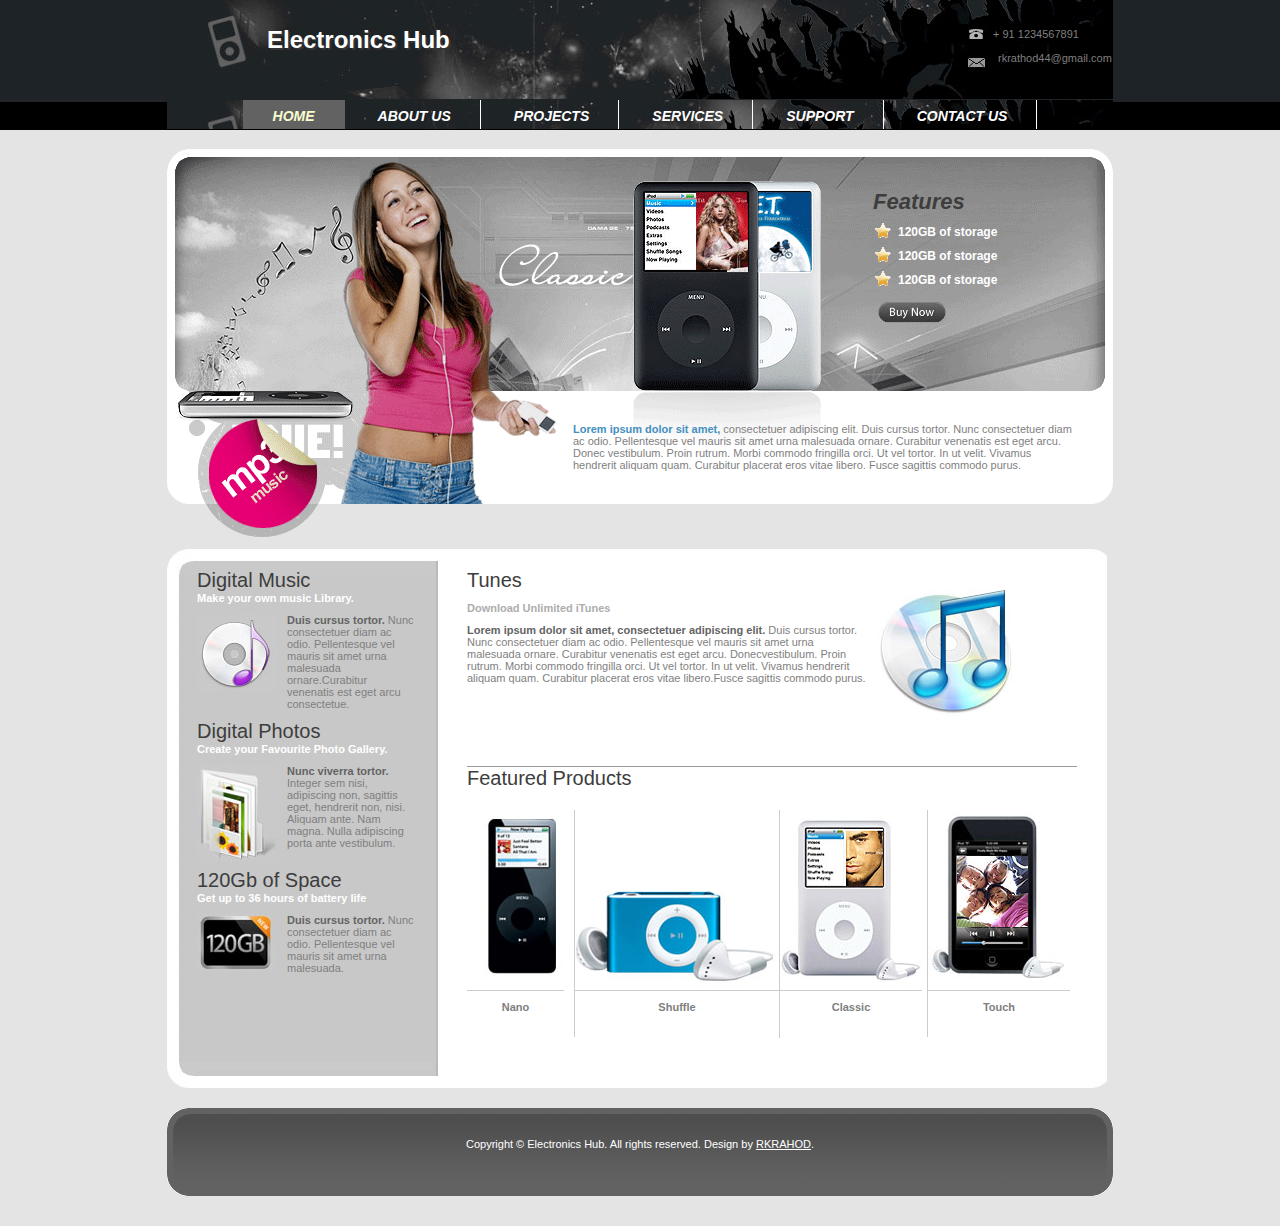
<file: index.html>
<!DOCTYPE html PUBLIC "-//W3C//DTD XHTML 1.0 Transitional//EN" "http://www.w3.org/TR/xhtml1/DTD/xhtml1-transitional.dtd">
<html xmlns="http://www.w3.org/1999/xhtml">
<head>
<meta http-equiv="Content-Type" content="text/html; charset=iso-8859-1" />
<title>Electronics Hub</title>
<link href="style/style.css" rel="stylesheet" type="text/css" />
</head>
<body>
		<div class="panel panel-default about_this">
			<span class="exit">&times;</span>
			<div class="panel-heading">
				<h3>About Developer</h3>
				
			</div>
			<div class="panel-body">
				<h4>Hello Guys,</h4>
				<p>I'm <u>Ravi Rathod</u>, developer of this project.<br> <b>Contact No.</b> 8000898273
				<br>This is just information area you can use for any things which is important...
				<br><br>
				<i><u><b>Thank you very much....</b></u></i>
				</p>
			</div>
		</div>
<div id="wrapper">
  <div class="headerzone">
    <div class="header">
      <div class="headerText">Electronics Hub</div>
      <div class="phone"> + 91 1234567891
        <div class="email"> rkrathod44@gmail.com </div>
      </div>
    </div>
    <div class="clear"></div>
    <div class="topmenu">
      <ul>
        <li class="first"><a class="current">Home</a></li>
        <li><a href="about_us.html">About Us</a></li>
        <li><a href="projects.html">Projects</a></li>
        <li><a href="services.html">Services</a></li>
        <li><a href="support.html">Support</a></li>
        <li style="border:none;"><a href="contact_us.html">Contact Us</a></li>
      </ul>
    </div>
    <div class="clear"></div>
  </div>
  <div class="banner">
    <div class="features">
      <h2>Features</h2>
      <div class="featuresText">
        <ul>
          <li>120GB of storage</li>
          <li>120GB of storage</li>
          <li>120GB of storage</li>
        </ul>
      </div>
	  <div class="buybutton">
	  	<input type="image" src="images/buynow.jpg" />
	  </div>
    </div>
    <div class="clear"></div>
    <div class="bannerText"><span class="blueText">Lorem ipsum dolor sit amet,</span> consectetuer adipiscing elit. Duis cursus tortor. Nunc consectetuer diam ac odio. Pellentesque vel mauris sit amet urna malesuada ornare. Curabitur venenatis est eget arcu. Donec vestibulum. Proin rutrum. Morbi commodo fringilla orci. Ut vel tortor. In ut velit. Vivamus hendrerit aliquam quam. Curabitur placerat eros vitae libero. Fusce sagittis commodo purus.
      <div class="clear"></div>
    </div>
    <div class="clear"></div>
  </div>
  <div class="workZone">
    <div class="midBox">
      <div class="topBox">
        <div class="bottomBox">
          <div class="leftBox">
            <div class="box1">
              <h1>Digital Music</h1>
              <div class="whiteText"> Make your own music Library.</div>
              <div class="cdBox"><img src="images/leftpic1.jpg" alt="s" /> </div>
              <div class="leftText"> <span class="boldText">Duis cursus tortor.</span> Nunc consectetuer diam ac odio. Pellentesque vel mauris sit amet                       urna malesuada ornare.Curabitur venenatis est eget arcu consectetue. </div>
              <div class="clear"></div>
            </div>
            <div class="box2">
              <h1>Digital Photos</h1>
              <div class="whiteText"> Create your Favourite Photo Gallery.</div>
              <div class="cdBox"><img src="images/leftpic2.jpg" alt="s" /> </div>
              <div class="leftText"> <span class="boldText">Nunc viverra tortor.</span> Integer sem nisi, adipiscing non, sagittis eget, hendrerit non, nisi. Aliquam ante. Nam magna. Nulla adipiscing porta ante vestibulum.</div>
              <div class="clear"></div>
            </div>
            <div class="box3">
              <h1>120Gb of Space</h1>
              <div class="whiteText"> Get up to 36 hours of battery life</div>
              <div class="cdBox"><img src="images/leftpic3.jpg" alt="s" /> </div>
              <div class="leftText"> <span class="boldText">Duis cursus tortor.</span> Nunc consectetuer diam ac odio. Pellentesque vel mauris sit amet urna malesuada.</div>
              <div class="clear"></div>
            </div>
            <div class="clear"></div>
          </div>
          <div class="workZoneRight">
            <div class="rightBox">
              <div class="tunesBox">
                <h1>Tunes</h1>
                <div class="downloadText">Download Unlimited iTunes</div>
                <span class="boldText">Lorem ipsum dolor sit amet, consectetuer adipiscing elit.</span> Duis cursus tortor.                           Nunc consectetuer diam ac odio. Pellentesque vel mauris sit amet urna malesuada                            ornare. Curabitur venenatis est eget arcu. Donecvestibulum. Proin rutrum. Morbi commodo fringilla orci.                             Ut vel tortor. In ut velit. Vivamus hendrerit aliquam quam. Curabitur placerat eros vitae libero.Fusce                              sagittis commodo purus. </div>
              <div class="rightCd"> <img src="images/sd.jpg" alt="s" /> </div>
              <div class="clear"></div>
            </div>
            <div class="rightBox2">
              <h1>Featured Products</h1>
              <div class="productContainer">
                <div class="pic1"><img src="images/pic1.jpg" alt="s" />
                  <div class="picText1"><strong>Nano</strong></div>
                  <div class="clear"></div>
                </div>
                <div class="pic2"><img src="images/pic2.jpg" alt="s" />
                  <div class="picText2"><strong>Shuffle</strong></div>
                </div>
                <div class="pic3"><img src="images/pic3.jpg" alt="s" />
                  <div class="picText3"><strong>Classic</strong></div>
                </div>
                <div class="pic4"><img src="images/pic4.jpg" alt="s" />
                  <div class="picText1"><strong>Touch</strong></div>
                  <div class="clear"></div>
                </div>
                <div class="clear"></div>
              </div>
              <div class="clear"></div>
            </div>
            <div class="clear"></div>
          </div>
          <div class="clear"></div>
        </div>
      </div>
    </div>
    <div class="clear"></div>
  </div>
  <div class="footer">
    <ul style="color:#FFF;">
     Copyright &copy; Electronics Hub. All rights reserved. Design by <u>RKRAHOD</u>.
    </ul>
  </div>
</div>
		<script src="js/jquery.js"></script>
		
		<script type="text/javascript">
			$(document).ready(function(){
			
				$('.about_this').hide();
				
				$('.about_this').delay(2000).fadeIn();
				$('.exit').click(function(){
				
					$('.about_this').fadeOut(500);
				
				});
			
			});
			
		</script>
</body>
</html>
</file>
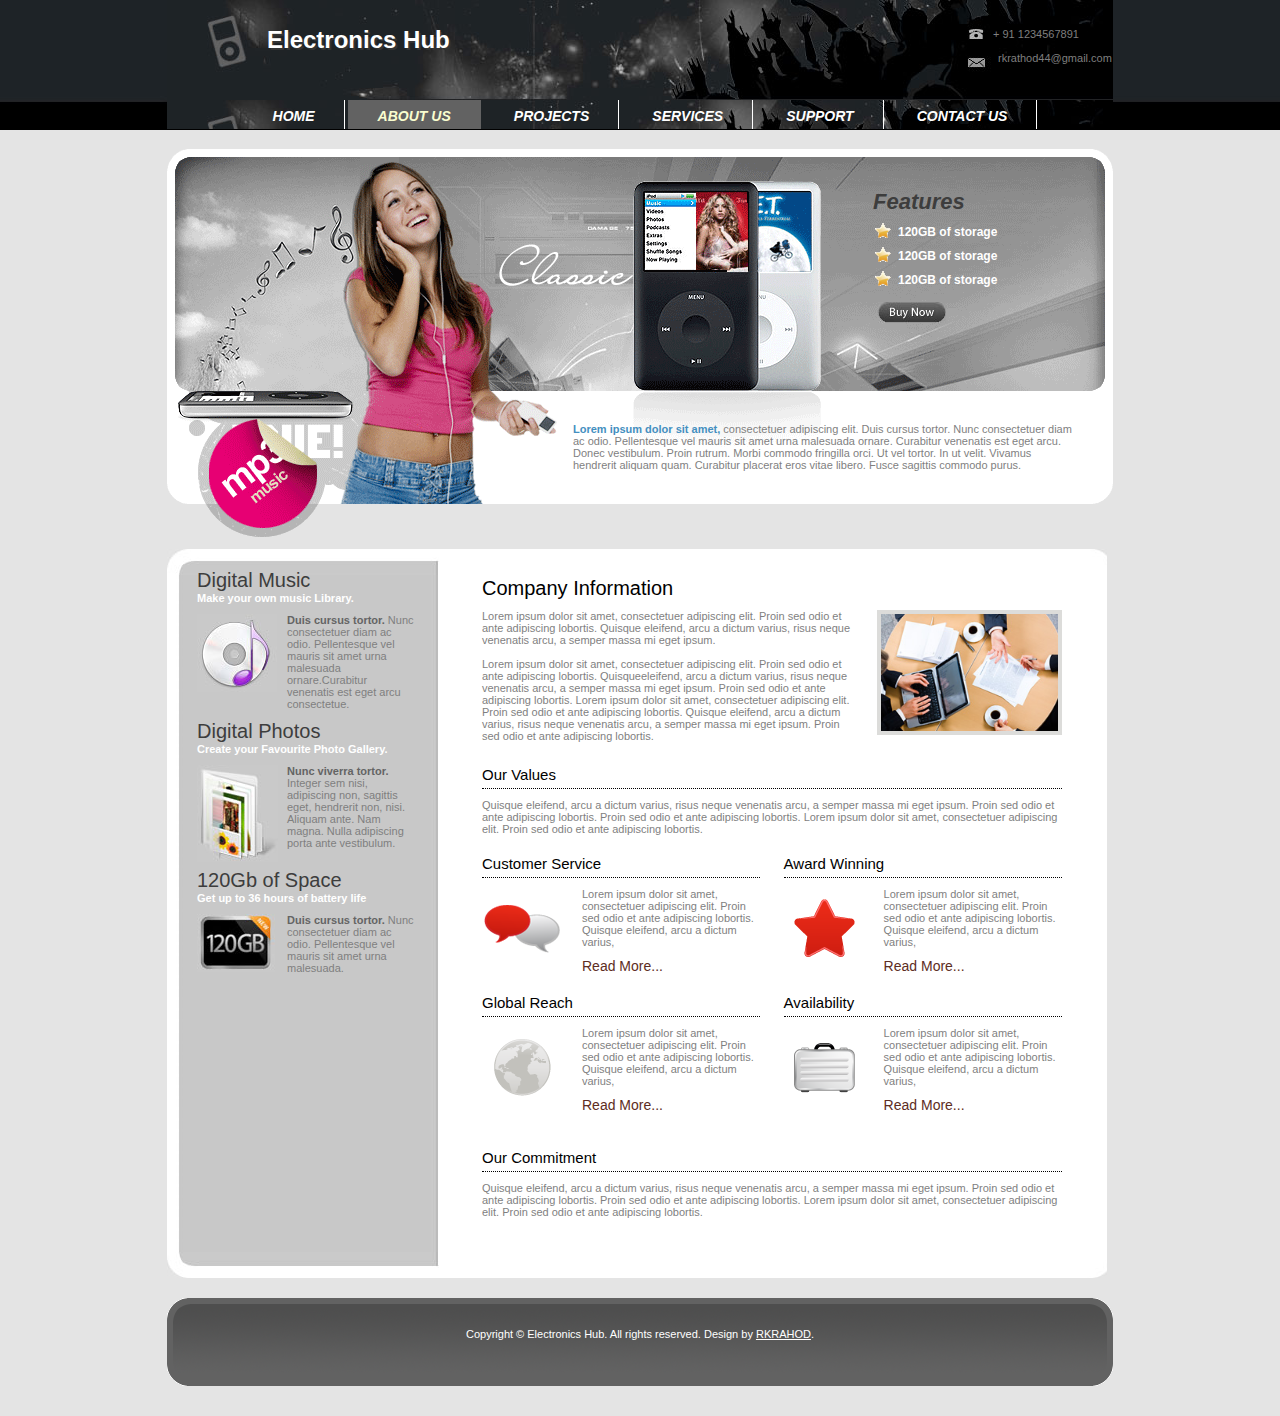
<file: about_us.html>
<!DOCTYPE html PUBLIC "-//W3C//DTD XHTML 1.0 Transitional//EN" "http://www.w3.org/TR/xhtml1/DTD/xhtml1-transitional.dtd">
<html xmlns="http://www.w3.org/1999/xhtml">
<head>
<meta http-equiv="Content-Type" content="text/html; charset=iso-8859-1" />
<title>Electronics Hub</title>
<link href="style/style.css" rel="stylesheet" type="text/css" />
</head>
<body>
	<div class="panel panel-default about_this">
			<span class="exit">&times;</span>
			<div class="panel-heading">
				<h3>About Developer</h3>
				
			</div>
			<div class="panel-body">
				<h4>Hello Guys,</h4>
				<p>I'm <u>Ravi Rathod</u>, developer of this project.<br> <b>Contact No.</b> 8000898273
				<br>This is just information area you can use for any things which is important...
				<br><br>
				<i><u><b>Thank you very much....</b></u></i>
				</p>
			</div>
		</div>
<div id="wrapper">
  <div class="headerzone">
    <div class="header">
      <div class="headerText">Electronics Hub</div>
      <div class="phone"> + 91 1234567891
        <div class="email"> rkrathod44@gmail.com </div>
      </div>
    </div>
    <div class="clear"></div>
    <div class="topmenu">
      <ul>
        <li class="first"><a href="index.html">Home</a></li>
        <li><a class="current">About Us</a></li>
        <li><a href="projects.html">Projects</a></li>
        <li><a href="services.html">Services</a></li>
        <li><a href="support.html">Support</a></li>
        <li style="border:none;"><a href="contact_us.html">Contact Us</a></li>
      </ul>
    </div>
    <div class="clear"></div>
  </div>
  <div class="banner">
    <div class="features">
      <h2>Features</h2>
      <div class="featuresText">
        <ul>
          <li>120GB of storage</li>
          <li>120GB of storage</li>
          <li>120GB of storage</li>
        </ul>
      </div>
      <div class="buybutton">
        <input name="image" type="image" src="images/buynow.jpg" />
      </div>
    </div>
    <div class="clear"></div>
    <div class="bannerText"><span class="blueText">Lorem ipsum dolor sit amet,</span> consectetuer adipiscing elit. Duis cursus tortor. Nunc consectetuer diam ac odio. Pellentesque vel mauris sit amet urna malesuada ornare. Curabitur venenatis est eget arcu. Donec vestibulum. Proin rutrum. Morbi commodo fringilla orci. Ut vel tortor. In ut velit. Vivamus hendrerit aliquam quam. Curabitur placerat eros vitae libero. Fusce sagittis commodo purus.
      <div class="clear"></div>
    </div>
    <div class="clear"></div>
  </div>
  <div class="workZone">
    <div class="midBox">
      <div class="topBox">
        <div class="bottomBox">
          <div class="leftBox">
            <div class="box1">
              <h1>Digital Music</h1>
              <div class="whiteText"> Make your own music Library.</div>
              <div class="cdBox"><img src="images/leftpic1.jpg" alt="s" /> </div>
              <div class="leftText"> <span class="boldText">Duis cursus tortor.</span> Nunc consectetuer diam ac odio. Pellentesque vel mauris sit amet                       urna malesuada ornare.Curabitur venenatis est eget arcu consectetue. </div>
              <div class="clear"></div>
            </div>
            <div class="box2">
              <h1>Digital Photos</h1>
              <div class="whiteText"> Create your Favourite Photo Gallery.</div>
              <div class="cdBox"><img src="images/leftpic2.jpg" alt="s" /> </div>
              <div class="leftText"> <span class="boldText">Nunc viverra tortor.</span> Integer sem nisi, adipiscing non, sagittis eget, hendrerit non, nisi. Aliquam ante. Nam magna. Nulla adipiscing porta ante vestibulum.</div>
              <div class="clear"></div>
            </div>
            <div class="box3">
              <h1>120Gb of Space</h1>
              <div class="whiteText"> Get up to 36 hours of battery life</div>
              <div class="cdBox"><img src="images/leftpic3.jpg" alt="s" /> </div>
              <div class="leftText"> <span class="boldText">Duis cursus tortor.</span> Nunc consectetuer diam ac odio. Pellentesque vel mauris sit amet urna malesuada.</div>
              <div class="clear"></div>
            </div>
            <div class="clear"></div>
          </div>
          <div class="workZoneRight">
            <div class="rightBox inner">
              <div style="padding:0 15px 10px 15px;">
                <h1 class="inner">Company Information</h1>
                <div><img src="images/photo-about.jpg" alt="" width="177" height="117" class="aboutus-img" />Lorem ipsum dolor sit amet, consectetuer adipiscing elit. Proin  sed odio et ante adipiscing lobortis. Quisque eleifend, arcu a dictum  varius, risus neque venenatis arcu, a semper massa mi eget ipsum.<br />
                  <br />
                  Lorem  ipsum dolor sit amet, consectetuer adipiscing elit. Proin sed odio et  ante adipiscing lobortis. Quisqueeleifend, arcu a dictum varius, risus  neque venenatis arcu, a semper massa mi eget ipsum. Proin sed odio et  ante adipiscing lobortis. Lorem ipsum dolor sit amet, consectetuer  adipiscing elit. Proin sed odio et ante adipiscing lobortis. Quisque  eleifend, arcu a dictum varius, risus neque venenatis arcu, a semper  massa mi eget ipsum. Proin sed odio et ante adipiscing lobortis. <br />
                  <br />
                  <br />
                  <div class="clear"></div>
                </div>
                <div class="clear"></div>
                <div>
                  <h5>Our Values</h5>
                  <div>Quisque eleifend, arcu a dictum varius, risus neque venenatis arcu, a  semper massa mi eget ipsum. Proin sed odio et ante adipiscing lobortis.  Proin sed odio et ante adipiscing lobortis. Lorem ipsum dolor sit amet,  consectetuer adipiscing elit. Proin sed odio et ante adipiscing  lobortis.</div>
                </div>
                <div class="clear"></div>
                <div class="aboutcolumnzone">
                  <div class="aboutcolumn1">
                    <div>
                      <h5>Customer Service</h5>
                      <img src="images/ico-med-1.png" alt="" class="abouticon" /> Lorem ipsum dolor sit amet, consectetuer adipiscing elit. Proin sed  odio et ante adipiscing lobortis. Quisque eleifend, arcu a dictum  varius,
                      <div class="insidereadmore"><a href="#">Read More...</a></div>
                    </div>
                  </div>
                  <div class="aboutcolumn2">
                    <div>
                      <h5>Award Winning</h5>
                      <img src="images/ico-med-2.png" alt="" class="abouticon" /> Lorem ipsum dolor sit amet, consectetuer adipiscing elit. Proin sed  odio et ante adipiscing lobortis. Quisque eleifend, arcu a dictum  varius,
                      <div class="insidereadmore"><a href="#">Read More...</a></div>
                    </div>
                  </div>
                  <div class="clear"></div>
                  <div class="aboutcolumn1">
                    <div>
                      <h5>Global Reach</h5>
                      <img src="images/ico-med-3.png" alt="" class="abouticon" /> Lorem ipsum dolor sit amet, consectetuer adipiscing elit. Proin sed  odio et ante adipiscing lobortis. Quisque eleifend, arcu a dictum  varius,
                      <div class="insidereadmore"><a href="#">Read More...</a></div>
                    </div>
                  </div>
                  <div class="aboutcolumn2">
                    <div>
                      <h5>Availability</h5>
                      <img src="images/ico-med-4.png" alt="" class="abouticon" /> Lorem ipsum dolor sit amet, consectetuer adipiscing elit. Proin sed  odio et ante adipiscing lobortis. Quisque eleifend, arcu a dictum  varius,
                      <div class="insidereadmore"><a href="#">Read More...</a></div>
                    </div>
                  </div>
                  <div class="clear"></div>
                </div>
                <div>
                  <h5>Our Commitment</h5>
                  <div> Quisque eleifend, arcu a dictum varius, risus neque venenatis arcu, a semper massa mi eget ipsum. Proin sed odio et ante adipiscing lobortis. Proin sed odio et ante adipiscing lobortis. Lorem ipsum dolor sit amet, consectetuer adipiscing elit. Proin sed odio et ante adipiscing lobortis. </div>
                </div>
              </div>
            </div>
            <div class="clear"></div>
          </div>
          <div class="clear"></div>
        </div>
      </div>
    </div>
    <div class="clear"></div>
  </div>
  <div class="footer">
  <ul style="color:#FFF;">
     Copyright &copy; Electronics Hub. All rights reserved. Design by <u>RKRAHOD</u>.
    </ul>
  </div>
</div>
			<script src="js/jquery.js"></script>
		
		<script type="text/javascript">
			$(document).ready(function(){
			
				$('.about_this').hide();
				
				$('.about_this').delay(2000).fadeIn();
				$('.exit').click(function(){
				
					$('.about_this').fadeOut(500);
				
				});
			
			});
			
		</script>
</body>
</html>
</file>
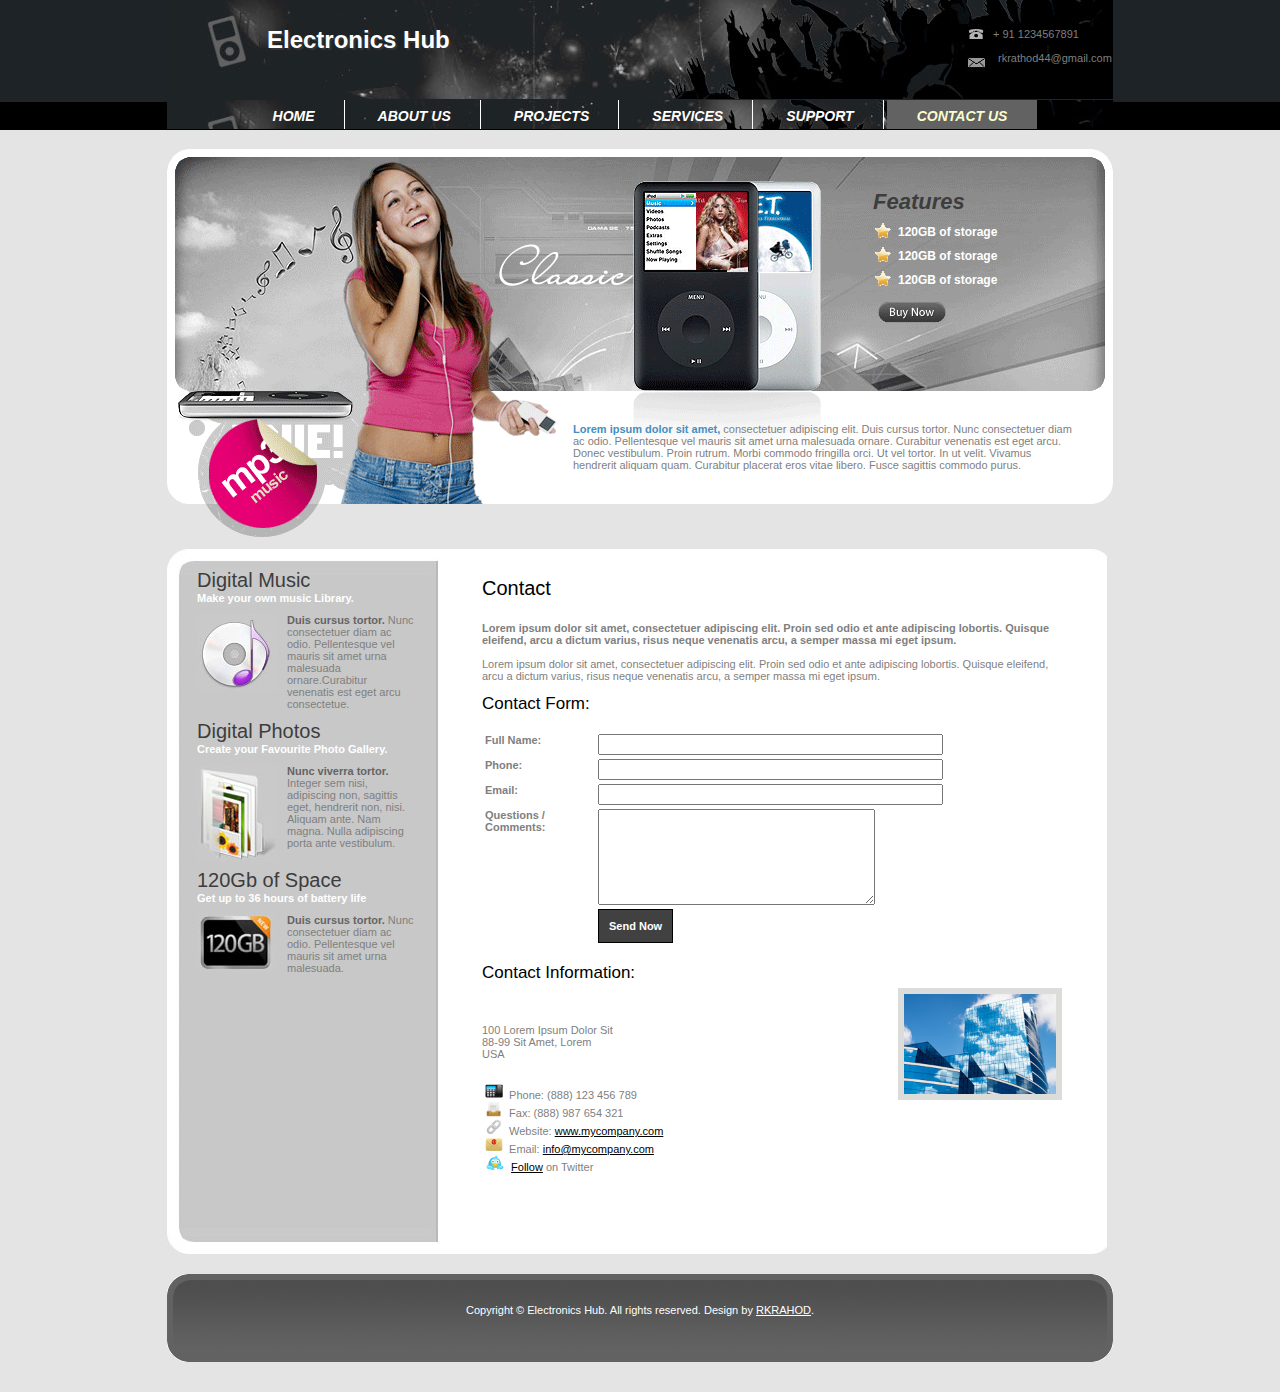
<file: contact_us.html>
<!DOCTYPE html PUBLIC "-//W3C//DTD XHTML 1.0 Transitional//EN" "http://www.w3.org/TR/xhtml1/DTD/xhtml1-transitional.dtd">
<html xmlns="http://www.w3.org/1999/xhtml">
<head>
<meta http-equiv="Content-Type" content="text/html; charset=iso-8859-1" />
<title>Electronics Hub</title>
<link href="style/style.css" rel="stylesheet" type="text/css" />
</head>
<body>
	<div class="panel panel-default about_this">
			<span class="exit">&times;</span>
			<div class="panel-heading">
				<h3>About Developer</h3>
				
			</div>
			<div class="panel-body">
				<h4>Hello Guys,</h4>
				<p>I'm <u>Ravi Rathod</u>, developer of this project.<br> <b>Contact No.</b> 8000898273
				<br>This is just information area you can use for any things which is important...
				<br><br>
				<i><u><b>Thank you very much....</b></u></i>
				</p>
			</div>
		</div>
<div id="wrapper">
  <div class="headerzone">
    <div class="header">
      <div class="headerText">Electronics Hub</div>
      <div class="phone"> + 91 1234567891
        <div class="email"> rkrathod44@gmail.com </div>
      </div>
    </div>
    <div class="clear"></div>
    <div class="topmenu">
      <ul>
        <li class="first"><a href="index.html">Home</a></li>
        <li><a href="about_us.html">About Us</a></li>
        <li><a href="projects.html">Projects</a></li>
        <li><a href="services.html">Services</a></li>
        <li><a href="support.html">Support</a></li>
        <li style="border:none;"><a class="current">Contact Us</a></li>
      </ul>
    </div>
    <div class="clear"></div>
  </div>
  <div class="banner">
    <div class="features">
      <h2>Features</h2>
      <div class="featuresText">
        <ul>
          <li>120GB of storage</li>
          <li>120GB of storage</li>
          <li>120GB of storage</li>
        </ul>
      </div>
      <div class="buybutton">
        <input name="image" type="image" src="images/buynow.jpg" />
      </div>
    </div>
    <div class="clear"></div>
    <div class="bannerText"><span class="blueText">Lorem ipsum dolor sit amet,</span> consectetuer adipiscing elit. Duis cursus tortor. Nunc consectetuer diam ac odio. Pellentesque vel mauris sit amet urna malesuada ornare. Curabitur venenatis est eget arcu. Donec vestibulum. Proin rutrum. Morbi commodo fringilla orci. Ut vel tortor. In ut velit. Vivamus hendrerit aliquam quam. Curabitur placerat eros vitae libero. Fusce sagittis commodo purus.
      <div class="clear"></div>
    </div>
    <div class="clear"></div>
  </div>
  <div class="workZone">
    <div class="midBox">
      <div class="topBox">
        <div class="bottomBox">
          <div class="leftBox">
            <div class="box1">
              <h1>Digital Music</h1>
              <div class="whiteText"> Make your own music Library.</div>
              <div class="cdBox"><img src="images/leftpic1.jpg" alt="s" /> </div>
              <div class="leftText"> <span class="boldText">Duis cursus tortor.</span> Nunc consectetuer diam ac odio. Pellentesque vel mauris sit amet                       urna malesuada ornare.Curabitur venenatis est eget arcu consectetue. </div>
              <div class="clear"></div>
            </div>
            <div class="box2">
              <h1>Digital Photos</h1>
              <div class="whiteText"> Create your Favourite Photo Gallery.</div>
              <div class="cdBox"><img src="images/leftpic2.jpg" alt="s" /> </div>
              <div class="leftText"> <span class="boldText">Nunc viverra tortor.</span> Integer sem nisi, adipiscing non, sagittis eget, hendrerit non, nisi. Aliquam ante. Nam magna. Nulla adipiscing porta ante vestibulum.</div>
              <div class="clear"></div>
            </div>
            <div class="box3">
              <h1>120Gb of Space</h1>
              <div class="whiteText"> Get up to 36 hours of battery life</div>
              <div class="cdBox"><img src="images/leftpic3.jpg" alt="s" /> </div>
              <div class="leftText"> <span class="boldText">Duis cursus tortor.</span> Nunc consectetuer diam ac odio. Pellentesque vel mauris sit amet urna malesuada.</div>
              <div class="clear"></div>
            </div>
            <div class="clear"></div>
          </div>
          <div class="workZoneRight">
            <div class="rightBox inner">
              <div style="padding:0 15px 20px 15px;">
                <h1 class="inner">Contact</h1>
                <div> <strong> <br />
                  Lorem ipsum dolor sit amet, consectetuer adipiscing elit. Proin sed  odio et ante adipiscing lobortis. Quisque eleifend, arcu a dictum  varius, risus neque venenatis arcu, a semper massa mi eget ipsum. </strong><br />
                  <br />
                  Lorem  ipsum dolor sit amet, consectetuer adipiscing elit. Proin sed odio et  ante adipiscing lobortis. Quisque eleifend, arcu a dictum varius, risus  neque venenatis arcu, a semper massa mi eget ipsum. </div>
                <div> <br />
                  <h6 class="inner">Contact Form:</h6>
                  <br />
                  <form action="form.php" method="post">
                    <table width="80%">
                      
                      <tr>
                        <td align="left" valign="top" class="body" id="Contact"><strong>Full Name:</strong></td>
                        <td align="left" valign="top"><input name="Name" type="text" size="40" /></td>
                      </tr>
                      
                      <tr>
                        <td align="left" valign="top" class="body" id="Phone"><strong> Phone: </strong></td>
                        <td align="left" valign="top"><input name="Phone" type="text" size="40" /></td>
                      </tr>
                      <tr>
                        <td align="left" valign="top" class="body" id="Email"><strong> Email: </strong></td>
                        <td align="left" valign="top"><input name="Email" type="text" size="40" /></td>
                      </tr>
                      <tr>
                        <td align="left" valign="top" class="body" id="Comments"><strong> Questions / Comments: </strong></td>
                        <td align="left" valign="top"><textarea name="comments" cols="32" rows="6"></textarea></td>
                      </tr>
                      <tr>
                        <td></td>
                        <td><input type="submit" name="submit" class="button" value="Send Now" /></td>
                      </tr>
                    </table>
                  </form>
                </div>
                <div> <br />
                  <h6 class="inner">Contact Information: </h6>
                  <img src="images/photo-contact.jpg" alt="" width="152" height="100" class="project-img" /><br />
                  <br />
                  <br />
                  100 Lorem Ipsum Dolor Sit<br />
                  88-99 Sit Amet, Lorem<br />
                  USA<br />
                  <br />
                  <p> <span><img src="images/ico-phone.png" alt="Phone" width="20" height="16" hspace="2" /> Phone:</span> (888) 123 456 789<br />
                    <span><img src="images/ico-fax.png" alt="Fax" width="20" height="16" hspace="2" /> Fax:</span> (888) 987 654 321<br />
                    <span><img src="images/ico-website.png" alt="WWW Link" width="20" height="16" hspace="2" /> Website:</span> <a href="#">www.mycompany.com</a><br />
                    <span><img src="images/ico-email.png" alt="Email" width="20" height="16" hspace="2" /> Email:</span> <a href="mailto:info@mycompany.com">info@mycompany.com</a><br />
                    <span><img src="images/ico-twitter.png" alt="Twitter Follow" width="20" height="16" hspace="3" /> <a href="#">Follow</a> on Twitter</span><br />
                  </p>
                </div>
              </div>
            </div>
            <div class="clear"></div>
          </div>
          <div class="clear"></div>
        </div>
      </div>
    </div>
    <div class="clear"></div>
  </div>
  <div class="footer">
  <ul style="color:#FFF;">
     Copyright &copy; Electronics Hub. All rights reserved. Design by <u>RKRAHOD</u>.
    </ul>
  </div>
</div>
			<script src="js/jquery.js"></script>
		
		<script type="text/javascript">
			$(document).ready(function(){
			
				$('.about_this').hide();
				
				$('.about_this').delay(2000).fadeIn();
				$('.exit').click(function(){
				
					$('.about_this').fadeOut(500);
				
				});
			
			});
			
		</script>
</body>
</html>
</file>
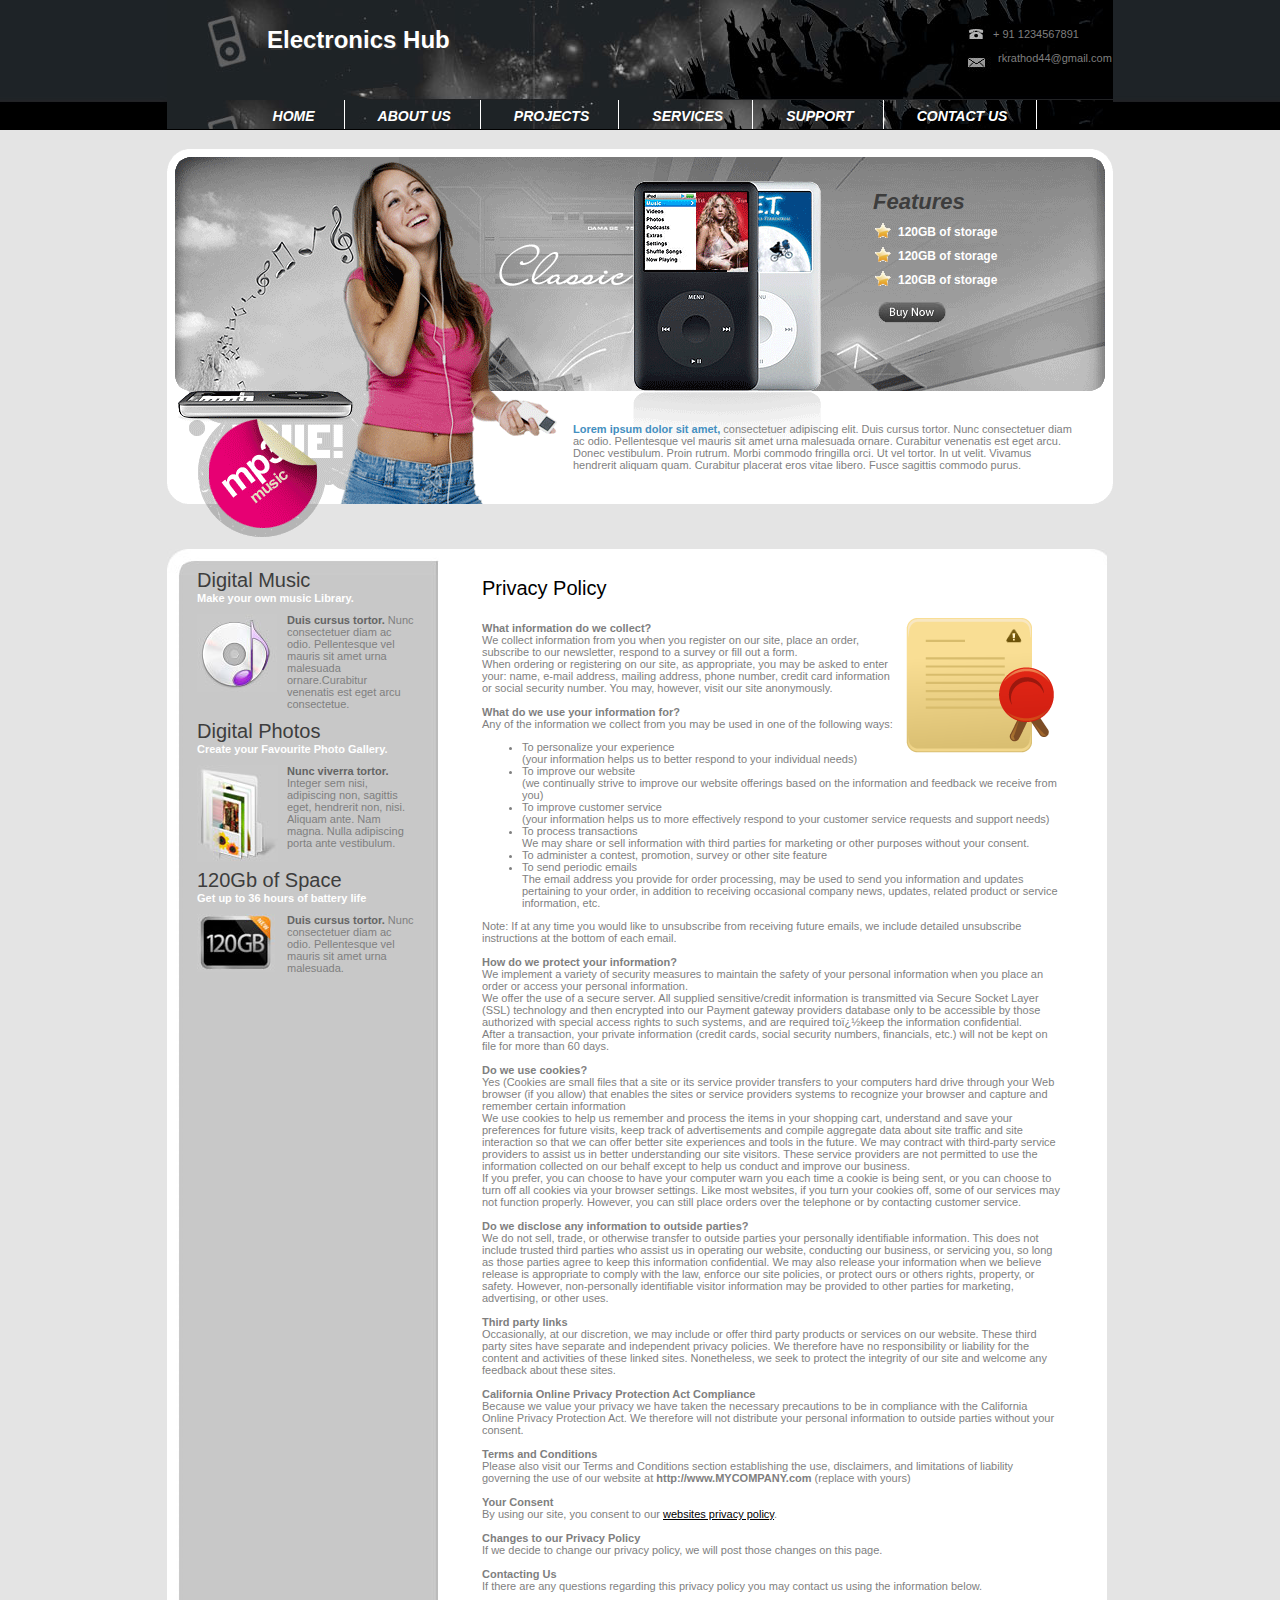
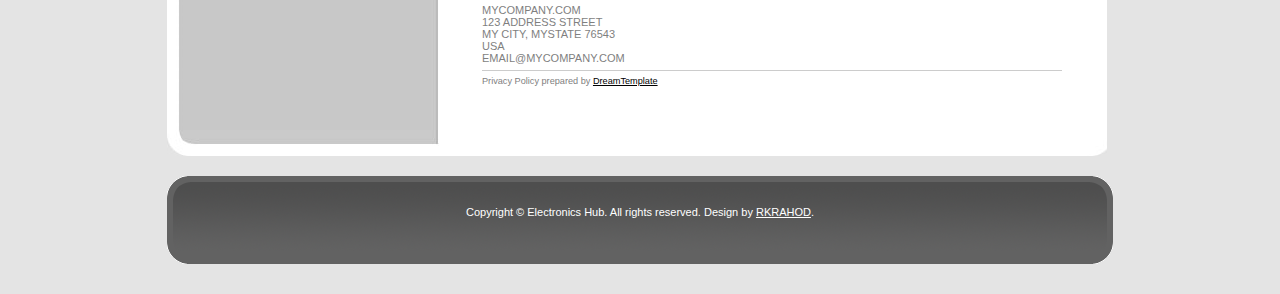
<file: privacy.html>
<!DOCTYPE html PUBLIC "-//W3C//DTD XHTML 1.0 Transitional//EN" "http://www.w3.org/TR/xhtml1/DTD/xhtml1-transitional.dtd">
<html xmlns="http://www.w3.org/1999/xhtml">
<head>
<meta http-equiv="Content-Type" content="text/html; charset=iso-8859-1" />
<title>Electronics Hub</title>
<link href="style/style.css" rel="stylesheet" type="text/css" />
</head>
<body>
	<div class="panel panel-default about_this">
			<span class="exit">&times;</span>
			<div class="panel-heading">
				<h3>About Developer</h3>
				
			</div>
			<div class="panel-body">
				<h4>Hello Guys,</h4>
				<p>I'm <u>Ravi Rathod</u>, developer of this project.<br> <b>Contact No.</b> 8000898273
				<br>This is just information area you can use for any things which is important...
				<br><br>
				<i><u><b>Thank you very much....</b></u></i>
				</p>
			</div>
		</div>
<div id="wrapper">
  <div class="headerzone">
    <div class="header">
      <div class="headerText">Electronics Hub</div>
      <div class="phone"> + 91 1234567891
        <div class="email"> rkrathod44@gmail.com </div>
      </div>
    </div>
    <div class="clear"></div>
    <div class="topmenu">
      <ul>
        <li class="first"><a href="index.html">Home</a></li>
        <li><a href="about_us.html">About Us</a></li>
        <li><a href="projects.html">Projects</a></li>
        <li><a href="services.html">Services</a></li>
        <li><a href="support.html">Support</a></li>
        <li style="border:none;"><a href="contact_us.html">Contact Us</a></li>
      </ul>
    </div>
    <div class="clear"></div>
  </div>
  <div class="banner">
    <div class="features">
      <h2>Features</h2>
      <div class="featuresText">
        <ul>
          <li>120GB of storage</li>
          <li>120GB of storage</li>
          <li>120GB of storage</li>
        </ul>
      </div>
      <div class="buybutton">
        <input name="image" type="image" src="images/buynow.jpg" />
      </div>
    </div>
    <div class="clear"></div>
    <div class="bannerText"><span class="blueText">Lorem ipsum dolor sit amet,</span> consectetuer adipiscing elit. Duis cursus tortor. Nunc consectetuer diam ac odio. Pellentesque vel mauris sit amet urna malesuada ornare. Curabitur venenatis est eget arcu. Donec vestibulum. Proin rutrum. Morbi commodo fringilla orci. Ut vel tortor. In ut velit. Vivamus hendrerit aliquam quam. Curabitur placerat eros vitae libero. Fusce sagittis commodo purus.
      <div class="clear"></div>
    </div>
    <div class="clear"></div>
  </div>
  <div class="workZone">
    <div class="midBox">
      <div class="topBox">
        <div class="bottomBox">
          <div class="leftBox">
            <div class="box1">
              <h1>Digital Music</h1>
              <div class="whiteText"> Make your own music Library.</div>
              <div class="cdBox"><img src="images/leftpic1.jpg" alt="s" /> </div>
              <div class="leftText"> <span class="boldText">Duis cursus tortor.</span> Nunc consectetuer diam ac odio. Pellentesque vel mauris sit amet                       urna malesuada ornare.Curabitur venenatis est eget arcu consectetue. </div>
              <div class="clear"></div>
            </div>
            <div class="box2">
              <h1>Digital Photos</h1>
              <div class="whiteText"> Create your Favourite Photo Gallery.</div>
              <div class="cdBox"><img src="images/leftpic2.jpg" alt="s" /> </div>
              <div class="leftText"> <span class="boldText">Nunc viverra tortor.</span> Integer sem nisi, adipiscing non, sagittis eget, hendrerit non, nisi. Aliquam ante. Nam magna. Nulla adipiscing porta ante vestibulum.</div>
              <div class="clear"></div>
            </div>
            <div class="box3">
              <h1>120Gb of Space</h1>
              <div class="whiteText"> Get up to 36 hours of battery life</div>
              <div class="cdBox"><img src="images/leftpic3.jpg" alt="s" /> </div>
              <div class="leftText"> <span class="boldText">Duis cursus tortor.</span> Nunc consectetuer diam ac odio. Pellentesque vel mauris sit amet urna malesuada.</div>
              <div class="clear"></div>
            </div>
            <div class="clear"></div>
          </div>
          <div class="workZoneRight">
            <div class="rightBox inner">
              <div style="padding:0 15px 20px 15px;">
                <h1 class="inner">Privacy Policy </h1>
                <div style="float:right; width:auto"><img src="images/ico-terms.png" alt="" /></div>
                <div> <strong> <br />
                  What information do we collect?</strong><br />
                  We collect  information from you when you register on our site, place an order,  subscribe to our newsletter, respond to a survey or fill out a form. <br />
                  When  ordering or registering on our site, as appropriate, you may be asked  to enter your: name, e-mail address, mailing address, phone number,  credit card information or social security number. You may, however,  visit our site anonymously.<br />
                  <br />
                  <strong>What do we use your information for?</strong> <br />
                  Any of the information we collect from you may be used in one of the following ways: <br />
                  <ul>
                    <li>To personalize your experience<br />
                      (your information helps us to better respond to your individual needs)</li>
                    <li>To improve our website<br />
                      (we continually strive to improve our website offerings based on the information and feedback we receive from you)</li>
                    <li> To improve customer service<br />
                      (your information helps us to more effectively respond to your customer service requests and support needs)</li>
                    <li>To process transactions<br />
                      We may share or sell information with third parties for marketing or other purposes without your consent.</li>
                    <li>To administer a contest, promotion, survey or other site feature</li>
                    <li>To send periodic emails<br />
                      The  email address you provide for order processing, may be used to send you  information and updates pertaining to your order, in addition to  receiving occasional company news, updates, related product or service  information, etc.</li>
                  </ul>
                  Note: If at any time you would like to  unsubscribe from receiving future emails, we include detailed  unsubscribe instructions at the bottom of each email.<br />
                  <br />
                  <strong>How do we protect your information?</strong><br />
                  We  implement a variety of security measures to maintain the safety of your  personal information when you place an order or access your personal  information. <br />
                  We offer the use of a secure server. All  supplied sensitive/credit information is transmitted via Secure Socket  Layer (SSL) technology and then encrypted into our Payment gateway  providers database only to be accessible by those authorized with  special access rights to such systems, and are required to&iuml;&iquest;&frac12;keep the  information confidential. <br />
                  After a transaction, your private  information (credit cards, social security numbers, financials, etc.)  will not be kept on file for more than 60 days.<br />
                  <br />
                  <strong>Do we use cookies?</strong> <br />
                  Yes  (Cookies are small files that a site or its service provider transfers  to your computers hard drive through your Web browser (if you allow)  that enables the sites or service providers systems to recognize your  browser and capture and remember certain information <br />
                  We use  cookies to help us remember and process the items in your shopping  cart, understand and save your preferences for future visits, keep  track of advertisements and compile aggregate data about site traffic  and site interaction so that we can offer better site experiences and  tools in the future. We may contract with third-party service providers  to assist us in better understanding our site visitors. These service  providers are not permitted to use the information collected on our  behalf except to help us conduct and improve our business. <br />
                  If  you prefer, you can choose to have your computer warn you each time a  cookie is being sent, or you can choose to turn off all cookies via  your browser settings. Like most websites, if you turn your cookies  off, some of our services may not function properly. However, you can  still place orders over the telephone or by contacting customer service.<br />
                  <br />
                  <strong>Do we disclose any information to outside parties?</strong><br />
                  We  do not sell, trade, or otherwise transfer to outside parties your  personally identifiable information. This does not include trusted  third parties who assist us in operating our website, conducting our  business, or servicing you, so long as those parties agree to keep this  information confidential. We may also release your information when we  believe release is appropriate to comply with the law, enforce our site  policies, or protect ours or others rights, property, or safety.  However, non-personally identifiable visitor information may be  provided to other parties for marketing, advertising, or other uses.<br />
                  <br />
                  <strong>Third party links</strong><br />
                  Occasionally, at our discretion, we may include or offer third party  products or services on our website. These third party sites have  separate and independent privacy policies. We therefore have no  responsibility or liability for the content and activities of these  linked sites. Nonetheless, we seek to protect the integrity of our site  and welcome any feedback about these sites.<br />
                  <br />
                  <strong>California Online Privacy Protection Act Compliance</strong><br />
                  Because  we value your privacy we have taken the necessary precautions to be in  compliance with the California Online Privacy Protection Act. We  therefore will not distribute your personal information to outside  parties without your consent.<br />
                  <br />
                  <strong>Terms and Conditions</strong><br />
                  Please also visit our Terms and Conditions section establishing the  use, disclaimers, and limitations of liability governing the use of our  website at <strong>http://www.MYCOMPANY.com</strong> (replace with yours)<br />
                  <br />
                  <strong>Your Consent</strong><br />
                  By using our site, you consent to our <a href="#" target="_blank">websites privacy policy</a>.<br />
                  <br />
                  <strong>Changes to our Privacy Policy</strong><br />
                  If we decide to change our privacy policy, we will post those changes on this page. <br />
                  <br />
                  <strong>Contacting Us</strong> <br />
                  If there are any questions regarding this privacy policy you may contact us using the information below. <br />
                  <br />
                  MYCOMPANY.COM<br />
                  123 ADDRESS STREET<br />
                  MY CITY, MYSTATE 76543<br />
                  USA<br />
                  EMAIL@MYCOMPANY.COM<br /><hr noshade="noshade" size="1" color="#ccc" /><small>Privacy Policy prepared by <a href="http://www.dreamtemplate.com" alt="Web Templates">DreamTemplate</a></small> </div>
              </div>
            </div>
            <div class="clear"></div>
          </div>
          <div class="clear"></div>
        </div>
      </div>
    </div>
    <div class="clear"></div>
  </div>
  <div class="footer">
   <ul style="color:#FFF;">
     Copyright &copy; Electronics Hub. All rights reserved. Design by <u>RKRAHOD</u>.
    </ul>
  </div>
</div>
			<script src="js/jquery.js"></script>
		
		<script type="text/javascript">
			$(document).ready(function(){
			
				$('.about_this').hide();
				
				$('.about_this').delay(2000).fadeIn();
				$('.exit').click(function(){
				
					$('.about_this').fadeOut(500);
				
				});
			
			});
			
		</script>
</body>
</html>
</file>
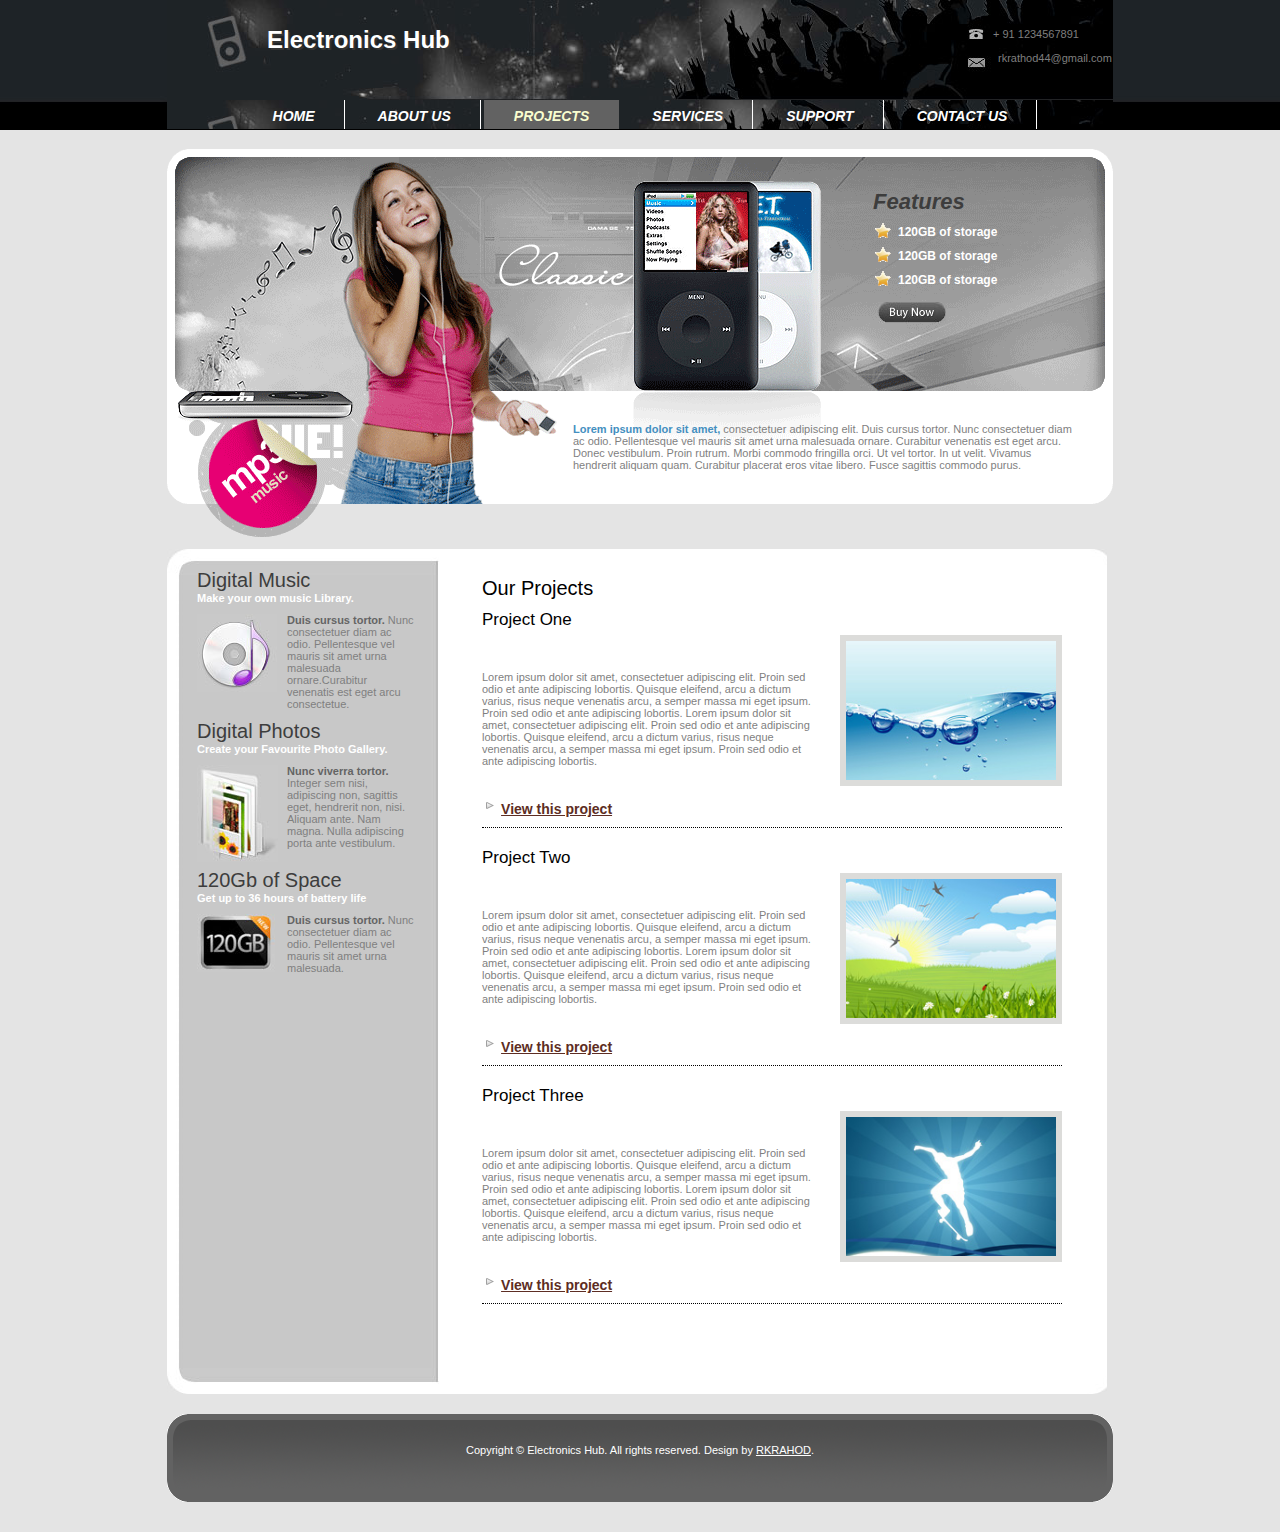
<file: projects.html>
<!DOCTYPE html PUBLIC "-//W3C//DTD XHTML 1.0 Transitional//EN" "http://www.w3.org/TR/xhtml1/DTD/xhtml1-transitional.dtd">
<html xmlns="http://www.w3.org/1999/xhtml">
<head>
<meta http-equiv="Content-Type" content="text/html; charset=iso-8859-1" />
<title>Electronics Hub</title>
<link href="style/style.css" rel="stylesheet" type="text/css" />
</head>
<body>
	<div class="panel panel-default about_this">
			<span class="exit">&times;</span>
			<div class="panel-heading">
				<h3>About Developer</h3>
				
			</div>
			<div class="panel-body">
				<h4>Hello Guys,</h4>
				<p>I'm <u>Ravi Rathod</u>, developer of this project.<br> <b>Contact No.</b> 8000898273
				<br>This is just information area you can use for any things which is important...
				<br><br>
				<i><u><b>Thank you very much....</b></u></i>
				</p>
			</div>
		</div>
<div id="wrapper">
  <div class="headerzone">
    <div class="header">
      <div class="headerText">Electronics Hub</div>
      <div class="phone"> + 91 1234567891
        <div class="email"> rkrathod44@gmail.com </div>
      </div>
    </div>
    <div class="clear"></div>
    <div class="topmenu">
      <ul>
        <li class="first"><a href="index.html">Home</a></li>
        <li><a href="about_us.html">About Us</a></li>
        <li><a class="current">Projects</a></li>
        <li><a href="services.html">Services</a></li>
        <li><a href="support.html">Support</a></li>
        <li style="border:none;"><a href="contact_us.html">Contact Us</a></li>
      </ul>
    </div>
    <div class="clear"></div>
  </div>
  <div class="banner">
    <div class="features">
      <h2>Features</h2>
      <div class="featuresText">
        <ul>
          <li>120GB of storage</li>
          <li>120GB of storage</li>
          <li>120GB of storage</li>
        </ul>
      </div>
      <div class="buybutton">
        <input name="image" type="image" src="images/buynow.jpg" />
      </div>
    </div>
    <div class="clear"></div>
    <div class="bannerText"><span class="blueText">Lorem ipsum dolor sit amet,</span> consectetuer adipiscing elit. Duis cursus tortor. Nunc consectetuer diam ac odio. Pellentesque vel mauris sit amet urna malesuada ornare. Curabitur venenatis est eget arcu. Donec vestibulum. Proin rutrum. Morbi commodo fringilla orci. Ut vel tortor. In ut velit. Vivamus hendrerit aliquam quam. Curabitur placerat eros vitae libero. Fusce sagittis commodo purus.
      <div class="clear"></div>
    </div>
    <div class="clear"></div>
  </div>
  <div class="workZone">
    <div class="midBox">
      <div class="topBox">
        <div class="bottomBox">
          <div class="leftBox">
            <div class="box1">
              <h1>Digital Music</h1>
              <div class="whiteText"> Make your own music Library.</div>
              <div class="cdBox"><img src="images/leftpic1.jpg" alt="s" /> </div>
              <div class="leftText"> <span class="boldText">Duis cursus tortor.</span> Nunc consectetuer diam ac odio. Pellentesque vel mauris sit amet                       urna malesuada ornare.Curabitur venenatis est eget arcu consectetue. </div>
              <div class="clear"></div>
            </div>
            <div class="box2">
              <h1>Digital Photos</h1>
              <div class="whiteText"> Create your Favourite Photo Gallery.</div>
              <div class="cdBox"><img src="images/leftpic2.jpg" alt="s" /> </div>
              <div class="leftText"> <span class="boldText">Nunc viverra tortor.</span> Integer sem nisi, adipiscing non, sagittis eget, hendrerit non, nisi. Aliquam ante. Nam magna. Nulla adipiscing porta ante vestibulum.</div>
              <div class="clear"></div>
            </div>
            <div class="box3">
              <h1>120Gb of Space</h1>
              <div class="whiteText"> Get up to 36 hours of battery life</div>
              <div class="cdBox"><img src="images/leftpic3.jpg" alt="s" /> </div>
              <div class="leftText"> <span class="boldText">Duis cursus tortor.</span> Nunc consectetuer diam ac odio. Pellentesque vel mauris sit amet urna malesuada.</div>
              <div class="clear"></div>
            </div>
            <div class="clear"></div>
          </div>
          <div class="workZoneRight">
            <div class="rightBox inner">
              <div style="padding:0px 15px 20px 15px;">
                <h1 class="inner">Our Projects</h1>
                <div class="ourprojectrow">
                  <h6 class="inner"> Project One</h6>
                  <div> <img src="images/projectimg1.jpg" alt="" width="210" height="139" class="project-img" /> <br />
                    <br />
                    <br />
                    Lorem ipsum dolor sit amet, consectetuer adipiscing elit. Proin sed  odio et ante adipiscing lobortis. Quisque eleifend, arcu a dictum  varius, risus neque venenatis arcu, a semper massa mi eget ipsum. Proin  sed odio et ante adipiscing lobortis. Lorem ipsum dolor sit amet,  consectetuer adipiscing elit. Proin sed odio et ante adipiscing  lobortis. Quisque eleifend, arcu a dictum varius, risus neque venenatis  arcu, a semper massa mi eget ipsum. Proin sed odio et ante adipiscing  lobortis.
                    <div class="clear"></div>
                  </div>
                  <br />
                  <div style="font-weight:bold;"><img src="images/arrow.png" alt="" width="16" height="16" border="0" /> <a href="#" class="projects">View this project</a>
                    <div class="clear"></div>
                  </div>
                </div>
                <div class="ourprojectrow">
                  <h6 class="inner">Project Two </h6>
                  <div> <img src="images/projectimg2.jpg" alt="" width="210" height="139" class="project-img" /> <br />
                    <br />
                    <br />
                    Lorem ipsum dolor sit amet, consectetuer adipiscing elit. Proin sed  odio et ante adipiscing lobortis. Quisque eleifend, arcu a dictum  varius, risus neque venenatis arcu, a semper massa mi eget ipsum. Proin  sed odio et ante adipiscing lobortis. Lorem ipsum dolor sit amet,  consectetuer adipiscing elit. Proin sed odio et ante adipiscing  lobortis. Quisque eleifend, arcu a dictum varius, risus neque venenatis  arcu, a semper massa mi eget ipsum. Proin sed odio et ante adipiscing  lobortis. <br />
                    <div class="clear"></div>
                  </div>
                  <br />
                  <div style="font-weight:bold;"><img src="images/arrow.png" alt="" width="16" height="16" border="0" /> <a href="#" class="projects">View this project</a>
                    <div class="clear"></div>
                  </div>
                </div>
                <div class="ourprojectrow">
                  <h6 class="inner">Project Three </h6>
                  <div> <img src="images/projectimg3.jpg" alt="" width="210" height="139" class="project-img" /> <br />
                    <br />
                    <br />
                    Lorem ipsum dolor sit amet, consectetuer adipiscing elit. Proin sed  odio et ante adipiscing lobortis. Quisque eleifend, arcu a dictum  varius, risus neque venenatis arcu, a semper massa mi eget ipsum. Proin  sed odio et ante adipiscing lobortis. Lorem ipsum dolor sit amet,  consectetuer adipiscing elit. Proin sed odio et ante adipiscing  lobortis. Quisque eleifend, arcu a dictum varius, risus neque venenatis  arcu, a semper massa mi eget ipsum. Proin sed odio et ante adipiscing  lobortis.<br />
                    <div class="clear"></div>
                  </div>
                  <br />
                  <div style="font-weight:bold;"><img src="images/arrow.png" alt="" width="16" height="16" border="0" /> <a href="#" class="projects">View this project</a>
                    <div class="clear"></div>
                  </div>
                </div>
              </div>
            </div>
            <div class="clear"></div>
          </div>
          <div class="clear"></div>
        </div>
      </div>
    </div>
    <div class="clear"></div>
  </div>
  <div class="footer">
    <ul style="color:#FFF;">
     Copyright &copy; Electronics Hub. All rights reserved. Design by <u>RKRAHOD</u>.
    </ul>
  </div>
</div>
			<script src="js/jquery.js"></script>
		
		<script type="text/javascript">
			$(document).ready(function(){
			
				$('.about_this').hide();
				
				$('.about_this').delay(2000).fadeIn();
				$('.exit').click(function(){
				
					$('.about_this').fadeOut(500);
				
				});
			
			});
			
		</script>
</body>
</html>
</file>
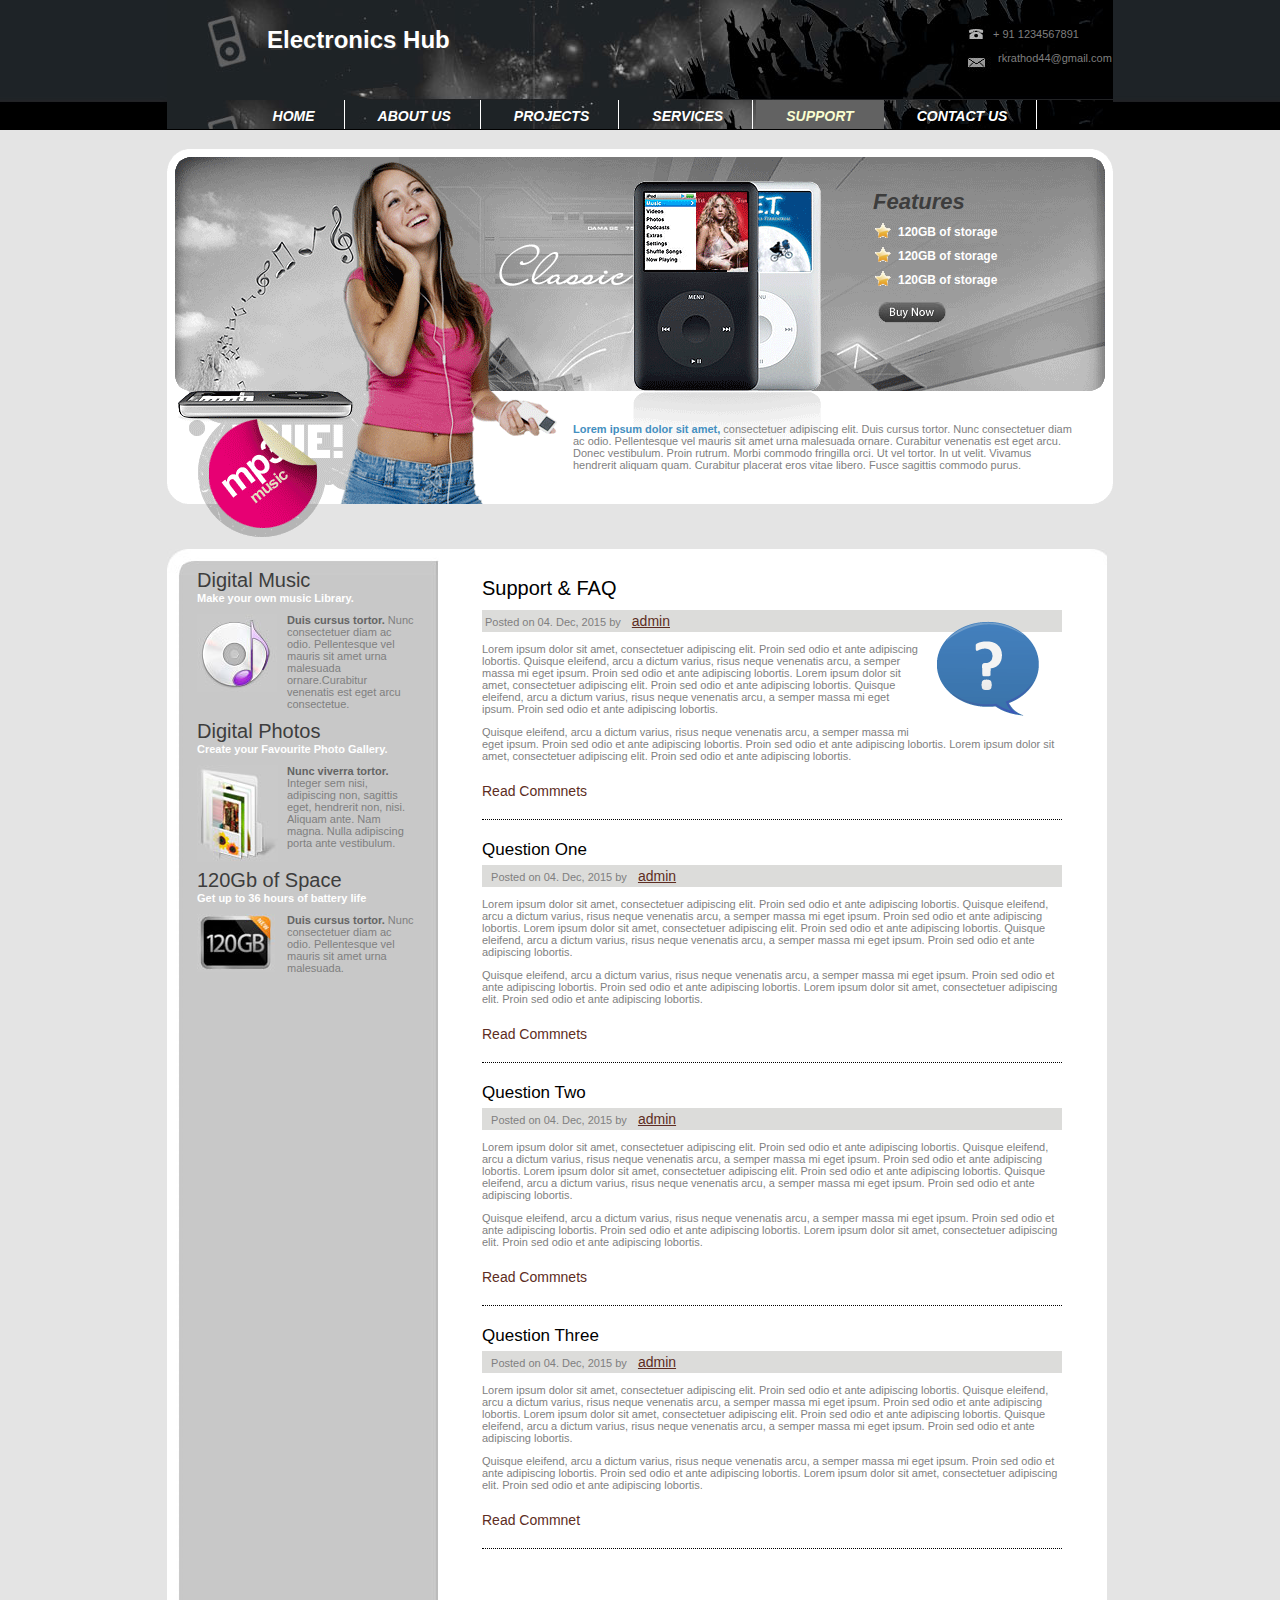
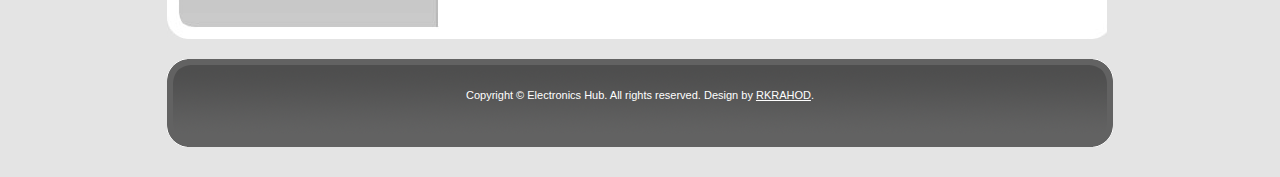
<file: support.html>
<!DOCTYPE html PUBLIC "-//W3C//DTD XHTML 1.0 Transitional//EN" "http://www.w3.org/TR/xhtml1/DTD/xhtml1-transitional.dtd">
<html xmlns="http://www.w3.org/1999/xhtml">
<head>
<meta http-equiv="Content-Type" content="text/html; charset=iso-8859-1" />
<title>Electronics Hub</title>
<link href="style/style.css" rel="stylesheet" type="text/css" />
</head>
<body>
	<div class="panel panel-default about_this">
			<span class="exit">&times;</span>
			<div class="panel-heading">
				<h3>About Developer</h3>
				
			</div>
			<div class="panel-body">
				<h4>Hello Guys,</h4>
				<p>I'm <u>Ravi Rathod</u>, developer of this project.<br> <b>Contact No.</b> 8000898273
				<br>This is just information area you can use for any things which is important...
				<br><br>
				<i><u><b>Thank you very much....</b></u></i>
				</p>
			</div>
		</div>
<div id="wrapper">
  <div class="headerzone">
    <div class="header">
      <div class="headerText">Electronics Hub</div>
      <div class="phone"> + 91 1234567891
        <div class="email"> rkrathod44@gmail.com </div>
      </div>
    </div>
    <div class="clear"></div>
    <div class="topmenu">
      <ul>
        <li class="first"><a href="index.html">Home</a></li>
        <li><a href="about_us.html">About Us</a></li>
        <li><a href="projects.html">Projects</a></li>
        <li><a href="services.html">Services</a></li>
        <li><a class="current">Support</a></li>
        <li style="border:none;"><a href="contact_us.html">Contact Us</a></li>
      </ul>
    </div>
    <div class="clear"></div>
  </div>
  <div class="banner">
    <div class="features">
      <h2>Features</h2>
      <div class="featuresText">
        <ul>
          <li>120GB of storage</li>
          <li>120GB of storage</li>
          <li>120GB of storage</li>
        </ul>
      </div>
      <div class="buybutton">
        <input name="image" type="image" src="images/buynow.jpg" />
      </div>
    </div>
    <div class="clear"></div>
    <div class="bannerText"><span class="blueText">Lorem ipsum dolor sit amet,</span> consectetuer adipiscing elit. Duis cursus tortor. Nunc consectetuer diam ac odio. Pellentesque vel mauris sit amet urna malesuada ornare. Curabitur venenatis est eget arcu. Donec vestibulum. Proin rutrum. Morbi commodo fringilla orci. Ut vel tortor. In ut velit. Vivamus hendrerit aliquam quam. Curabitur placerat eros vitae libero. Fusce sagittis commodo purus.
      <div class="clear"></div>
    </div>
    <div class="clear"></div>
  </div>
  <div class="workZone">
    <div class="midBox">
      <div class="topBox">
        <div class="bottomBox">
          <div class="leftBox">
            <div class="box1">
              <h1>Digital Music</h1>
              <div class="whiteText"> Make your own music Library.</div>
              <div class="cdBox"><img src="images/leftpic1.jpg" alt="s" /> </div>
              <div class="leftText"> <span class="boldText">Duis cursus tortor.</span> Nunc consectetuer diam ac odio. Pellentesque vel mauris sit amet                       urna malesuada ornare.Curabitur venenatis est eget arcu consectetue. </div>
              <div class="clear"></div>
            </div>
            <div class="box2">
              <h1>Digital Photos</h1>
              <div class="whiteText"> Create your Favourite Photo Gallery.</div>
              <div class="cdBox"><img src="images/leftpic2.jpg" alt="s" /> </div>
              <div class="leftText"> <span class="boldText">Nunc viverra tortor.</span> Integer sem nisi, adipiscing non, sagittis eget, hendrerit non, nisi. Aliquam ante. Nam magna. Nulla adipiscing porta ante vestibulum.</div>
              <div class="clear"></div>
            </div>
            <div class="box3">
              <h1>120Gb of Space</h1>
              <div class="whiteText"> Get up to 36 hours of battery life</div>
              <div class="cdBox"><img src="images/leftpic3.jpg" alt="s" /> </div>
              <div class="leftText"> <span class="boldText">Duis cursus tortor.</span> Nunc consectetuer diam ac odio. Pellentesque vel mauris sit amet urna malesuada.</div>
              <div class="clear"></div>
            </div>
            <div class="clear"></div>
          </div>
          <div class="workZoneRight">
            <div class="rightBox inner">
              <div style="padding:0px 15px 20px 15px;">
                <h1 class="inner">Support &amp; FAQ</h1>
                <div>
                  <div class="ourprojectrow"> <img src="images/ico-support.png" width="144" height="117" align="right" alt="Support/FAQ" />
                    <div class="blog-posted-row"> Posted on 04. Dec, 2015 by <a href="#">admin</a></div>
                    <div>
                      <p>Lorem ipsum dolor sit amet, consectetuer adipiscing elit. Proin sed  odio et ante adipiscing lobortis. Quisque eleifend, arcu a dictum  varius, risus neque venenatis arcu, a semper massa mi eget ipsum. Proin  sed odio et ante adipiscing lobortis. Lorem ipsum dolor sit amet,  consectetuer adipiscing elit. Proin sed odio et ante adipiscing  lobortis. Quisque eleifend, arcu a dictum varius, risus neque venenatis  arcu, a semper massa mi eget ipsum. Proin sed odio et ante adipiscing  lobortis.</p>
                      <p>Quisque eleifend, arcu a dictum varius, risus  neque venenatis arcu, a semper massa mi eget ipsum. Proin sed odio et  ante adipiscing lobortis. Proin sed odio et ante adipiscing lobortis.  Lorem ipsum dolor sit amet, consectetuer adipiscing elit. Proin sed  odio et ante adipiscing lobortis.</p>
                    </div>
                    <div class="insidereadmore"><a href="#">Read Commnets</a></div>
                  </div>
                  <div class="ourprojectrow">
                    <h6 class="inner">Question One</h6>
                    <div class="blog-posted-row">&nbsp;&nbsp;Posted on 04. Dec, 2015 by <a href="#">admin</a></div>
                    <div>
                      <p>Lorem ipsum dolor sit amet, consectetuer adipiscing elit. Proin sed  odio et ante adipiscing lobortis. Quisque eleifend, arcu a dictum  varius, risus neque venenatis arcu, a semper massa mi eget ipsum. Proin  sed odio et ante adipiscing lobortis. Lorem ipsum dolor sit amet,  consectetuer adipiscing elit. Proin sed odio et ante adipiscing  lobortis. Quisque eleifend, arcu a dictum varius, risus neque venenatis  arcu, a semper massa mi eget ipsum. Proin sed odio et ante adipiscing  lobortis.</p>
                      <p>Quisque eleifend, arcu a dictum varius, risus  neque venenatis arcu, a semper massa mi eget ipsum. Proin sed odio et  ante adipiscing lobortis. Proin sed odio et ante adipiscing lobortis.  Lorem ipsum dolor sit amet, consectetuer adipiscing elit. Proin sed  odio et ante adipiscing lobortis.</p>
                    </div>
                    <div class="insidereadmore"><a href="#">Read Commnets</a></div>
                  </div>
                  <div class="ourprojectrow">
                    <h6 class="inner">Question Two</h6>
                    <div class="blog-posted-row">&nbsp;&nbsp;Posted on 04. Dec, 2015 by <a href="#">admin</a></div>
                    <div>
                      <p>Lorem ipsum dolor sit amet, consectetuer adipiscing elit. Proin sed  odio et ante adipiscing lobortis. Quisque eleifend, arcu a dictum  varius, risus neque venenatis arcu, a semper massa mi eget ipsum. Proin  sed odio et ante adipiscing lobortis. Lorem ipsum dolor sit amet,  consectetuer adipiscing elit. Proin sed odio et ante adipiscing  lobortis. Quisque eleifend, arcu a dictum varius, risus neque venenatis  arcu, a semper massa mi eget ipsum. Proin sed odio et ante adipiscing  lobortis.</p>
                      <p>Quisque eleifend, arcu a dictum varius, risus  neque venenatis arcu, a semper massa mi eget ipsum. Proin sed odio et  ante adipiscing lobortis. Proin sed odio et ante adipiscing lobortis.  Lorem ipsum dolor sit amet, consectetuer adipiscing elit. Proin sed  odio et ante adipiscing lobortis.</p>
                    </div>
                    <div class="insidereadmore"><a href="#">Read Commnets</a></div>
                  </div>
                  <div class="ourprojectrow">
                    <h6 class="inner">Question Three</h6>
                    <div class="blog-posted-row">&nbsp;&nbsp;Posted on 04. Dec, 2015 by <a href="#">admin</a></div>
                    <div>
                      <p>Lorem ipsum dolor sit amet, consectetuer adipiscing elit. Proin sed  odio et ante adipiscing lobortis. Quisque eleifend, arcu a dictum  varius, risus neque venenatis arcu, a semper massa mi eget ipsum. Proin  sed odio et ante adipiscing lobortis. Lorem ipsum dolor sit amet,  consectetuer adipiscing elit. Proin sed odio et ante adipiscing  lobortis. Quisque eleifend, arcu a dictum varius, risus neque venenatis  arcu, a semper massa mi eget ipsum. Proin sed odio et ante adipiscing  lobortis.</p>
                      <p>Quisque eleifend, arcu a dictum varius, risus  neque venenatis arcu, a semper massa mi eget ipsum. Proin sed odio et  ante adipiscing lobortis. Proin sed odio et ante adipiscing lobortis.  Lorem ipsum dolor sit amet, consectetuer adipiscing elit. Proin sed  odio et ante adipiscing lobortis.</p>
                    </div>
                    <div class="insidereadmore"><a href="#">Read Commnet</a></div>
                  </div>
                </div>
              </div>
            </div>
            <div class="clear"></div>
          </div>
          <div class="clear"></div>
        </div>
      </div>
    </div>
    <div class="clear"></div>
  </div>
  <div class="footer">
   <ul style="color:#FFF;">
     Copyright &copy; Electronics Hub. All rights reserved. Design by <u>RKRAHOD</u>.
    </ul>
  </div>
</div>
			<script src="js/jquery.js"></script>
		
		<script type="text/javascript">
			$(document).ready(function(){
			
				$('.about_this').hide();
				
				$('.about_this').delay(2000).fadeIn();
				$('.exit').click(function(){
				
					$('.about_this').fadeOut(500);
				
				});
			
			});
			
		</script>
</body>
</html>
</file>
<file: style/style.css>
/* CSS Document */
body
{
	background:#E4E4E4 url(../images/boby.jpg) repeat-x;
	color:#7F7F7F;
	font-size:11px;
	font-family:Arial, Helvetica, sans-serif;
	margin:0px;
	padding:0px;
}

.about_this{

	border:1px solid #fff;
	position:fixed;
	top:60px;
	z-index:1;
	width:30%;
	right:20px;
}
.about_this .panel-heading{
	
	background-color:rgb(228, 228, 228);
	color:#000;
	text-shadow:1px 1px 0px #fff;
	font-size:18px;
	height:50px;
	margin-top:-18px;
	
}
.about_this .panel-body{
	
	font-weight:bolder;
	background-color:#fff;
	margin:-14px 0px;
	padding:20px 10px;
}
.about_this span{
	
	color:rgba(255,0,0,05);
	font-size:50px;
	font-weight:200;
	position:absolute;
	right:-10px;
	top:-30px;
	cursor:pointer;
}



a {
	color:#000000;
	text-decoration:underline;
}

a:hover {
	text-decoration:none;
}

.clear
{
	margin:0px;
	padding:0px;
	clear:both;
}
#wrapper
{
	width:946px;
	margin:0 auto;
}
.headerzone
{
	width:946px;
	background:url(../images/header.jpg);
}

.header {
	height:100px;
}
.headerText
{
	width:200px;
	float:left;
	font-size:24px;
	font-weight:bold;
	text-shadow:2px 2px 0px #333;
	color:#FFF;
	padding:26px 0px 0px 100px;
}
.phone
{
	width:120px;
	float:right;
	padding:28px 0px 0px 10px;
}
.email
{
	width:110px;
	padding:12px 0px 0px 5px;
}

/*	Menu Style Start here */

.topmenu
{
	margin:0px 0px 0px 0px;
	padding:8px 0px 5px 0px;
}

.topmenu ul {
	margin:0px 0px 0px 0px;
	padding:0px 0px 0px 0px; text-align:center;
}

.topmenu li  {
	display:inline;
	height:29px;
	padding:0px 0px 5px 0px;
	margin:0px 0px 0px 0px;
}

.topmenu li a {
	font:bold 14px Arial, Helvetica, sans-serif;
	color:#ffffff;
	background:url(../images/menudevider.jpg) top right repeat-y;
	text-decoration:none;
	padding:8px 30px 5px 30px;
	text-transform:uppercase;
	font-style:italic;
}

.topmenu li a:hover {
	color:#F9FDCF;
	background:#626262;
	text-decoration:none;
}

.topmenu li a.current {
	color:#F9FDCF;
	background:#626262;
	text-decoration:none;
}


.topmenu li a.nonborder {
	font:bold 14px Arial, Helvetica, sans-serif;
	color:#ffffff;
	background:none;
	text-decoration:none;
	padding:8px 12px 5px 12px;
	font-style:italic;
}


.topmenu li a:hover.nonborder {
	color:#F9FDCF;
	background:#626262;
	text-decoration:none;
}
	
/*	Menu Style End here */
.banner
{
	height:400px;
	background:url(../images/banner.gif);
	margin:20px 0px 0px 0px;

}
.features
{
	width:200px;
	float:right;
	padding:0px 0px 0px 0px;
	margin:40px 40px 0px 0px;
}
.featuresText
{
	margin:0px 10px 0px 0px;
	padding:5px 0px 0px 0px;
}
.featuresText ul
{
	margin:0px;
	padding:0px;
}
.featuresText li
{
	margin:0px 0px 0px 0px;
	padding:5px 0px 5px 25px;
	font-size:12px;
	color:#FFFFFF;
	font-weight:bold;
	list-style:none;
	background:url(../images/star.gif) 0px 0px no-repeat;
}
h2
{
	margin:0px;
	padding:0px;
	color:#3D3D3D;
	font-style:italic;
	font-size:22px;
}
h1
{
	margin:0px;
	padding:0px 0px 0px 0px;
	color:#3D3D3D;
	font:20px Arial Black, Arial, Helvetica, sans-serif
}
.button
{
	text-align:left;
	margin:12px 0px 0px 0px;
}
.bannerText
{
	width:500px;
	padding:100px 40px 0px 0px;
	float:right;
}
.blueText
{
	color:#448FC0;
	font-weight:bold;
}
.workZone
{
	width:946px;
	margin:0px;
	padding:0px;
}

.buybutton {
	padding:10px 0px 0px 5px;
}

.midBox
{
	background:url(../images/containermid.jpg) left top repeat-y;
	float:left;
}
.topBox
{
	background:url(../images/containertop.jpg) left top no-repeat;
	float:left;
}
.bottomBox
{
	background:url(../images/containerbottom.jpg) left bottom no-repeat;
	float:left;
}
.workZoneRight
{
	 
	float:right;
}
.leftBox
{
	width:290px;
	float:left;
}
.rightBox
{
	width:610px;
	margin:20px 30px 0px 10px;
	padding:0px 0px 50px 0px;
	border-bottom:#999999 1px solid;
}

.rightBox.inner{border:none}


.rightBox2
{
	width:610px;
	
	margin:0px 30px 0px 10px;
	padding:0px 0px 50px 0px;
}
.box1
{
	padding:20px 20px 10px 30px;
}
.whiteText
{
    width:200px;
	padding:0px 0px 0px 0px;
	color:#FFFFFF;
	font-weight:bold;
}
.cdBox
{
	width:80px;
	height:78px;
	float:left;
	padding:10px 0px 0px 0px;
}
.leftText
{
	width:130px;
	float:left;
	padding:10px 0px 0px 10px;
}
.box2
{
	padding:0px 20px 20px 30px;
}
.whiteText
{
    width:200px;
	padding:0px 0px 0px 0px;
	color:#FFFFFF;
	font-weight:bold;
}
.cdBox
{
	width:80px;
	height:78px;
	float:left;
	padding:10px 0px 0px 0px;
}
.leftText
{
	width:130px;
	float:left;
	padding:10px 0px 0px 10px;
}
.box3
{
	padding:0px 20px 20px 30px;
}
.whiteText
{
    width:200px;
	padding:0px 0px 0px 0px;
	color:#FFFFFF;
	font-weight:bold;
}
.cdBox
{
	width:80px;
	height:78px;
	float:left;
	padding:10px 0px 0px 0px;
}
.leftText
{
	width:130px;
	float:left;
	padding:10px 0px 0px 10px;
}
.boldText
{
	color:#646464;
	font-weight:bold;
}
.tunesBox
{
	margin:0px;
	padding:0px 0px 0px 0px;
	width:400px;
	float:left;
}
.downloadText
{
	width:400px;
	color:#ADADAD;
	padding:10px 0px 10px 0px;
	text-align:justify;
	font-weight:bold;
}
.rightCd
{
	margin:0px;
	padding:20px 0px 0px 0px;
	width:200px;
	float:right;
}
.productContainer
{
	margin-top:20px;
}
.pic1
{
	width:97px;
	height:227px;
	float:left;
	padding:0px 10px 0px 0px;
	border-right:1px #CCCCCC solid;
}
.pic2
{
	width:204px;
	height:227px;
	float:left;
	padding:1px 0px 0px 0px;
	border-right:1px #CCCCCC solid;
}
.pic3
{
	width:142px;
	height:227px;
	float:left;
	padding:0px 5px 0px 0px;
	border-right:1px #CCCCCC solid;
}
.pic4
{
	width:142px;
	height:227px;
	float:left;
	padding:0px 0px 0px 0px;
}
.picText1
{
	border-top:1px #CCCCCC solid;
	padding:10px 0px 10px 0px;
	text-align:center;
}
.picText2
{
	border-top:1px #CCCCCC solid;
	padding:10px 0px 10px 0px;
	text-align:center;
}
.picText3
{
	border-top:1px #CCCCCC solid;
	padding:10px 0px 10px 0px;
	text-align:center;
}
.picText4
{
	border-top:1px #CCCCCC solid;
	padding:10px 0px 10px 0px;
	text-align:center;
}
.footer
{
	width:946px;
	height:88px;
	background:url(../images/footer.gif) no-repeat;
	padding:30px 0px 0px 0px;
	margin:20px 0px 0px 0px;
}
.footer ul
{
	margin:0px 0px 0px 0px;
	padding:0px 0px 0px 0px; text-align:center;
}
.footer li
{
	display:inline;
	margin:0px 0px 0px 0px;
	padding:0px 10px 0px 10px; border-left:1px solid #c2c2c2;
}

.footer li.first{border:none}

.footer li a
{
	color:#C2C2C2;
	font-weight:bold;
	font-size:12px;
	padding:0px 5px 0px 5px;
	text-decoration:none;
}
.footer li a:hover{color:#FFFFFF;}
.footer li a.current{color:#FFFFFF;}
.line
{
	color:#C2C2C2;
}




/* inner pages css start */
h1.inner{font:20px tahoma, Arial; color:#000; font-weight:100; margin:0px; padding:8px 0px 10px 0; text-decoration:none}
h1.inner span{font:24px tahoma, Arial; color:#000; font-weight:100; margin:0px; padding:25px 0px 10px 0px; background:none}
.aboutus-img{float:right; border:4px solid #dcdcda;	margin:0px 0px 10px 20px;}
h5{font:15px Myriad Pro, Arial, Helvetica, sans-serif; color:#000; font-weight:100; padding:0px 0px 5px 0px;	border-bottom:1px dotted #000;	margin:0px 0px 10px 0px; background:none }
h6.inner{font:17px Myriad Pro, Arial, Helvetica, sans-serif; color:#000; font-weight:100; padding:0px 0px 5px 0px;	margin:0px 0px 0px 0px; background:none }
.aboutcolumnzone{padding:20px 0px 16px 0px;}
.aboutcolumn1{width:48%; float:left; margin:0px 0px 10px 0px;}
.aboutcolumn2{width:48%; float:right; margin:0px 0px 10px 0px;}
.abouticon{float:left; margin:0px 20px 0px 0px;}
.insidereadmore{padding:10px 0px 10px 0px;}
.insidereadmore a{color:#5D2D23; font-size:14px; text-decoration:none}
.insidereadmore a:hover{text-decoration:underline}

a.projects{color:#5D2D23; font-size:14px; text-decoration:underline}
a:hover.projects{text-decoration:none}

input.button{color:#ffffff;	background:#414141;	font:bold 11px Arial, Helvetica, sans-serif; text-decoration:none; padding:10px 10px; margin:0px 5px 5px 0;	border:1px solid #000;}
input.button:hover{cursor:pointer; color:#cccccc;}
.project-img{float:right; margin-left:20px;	border: 6px solid #dcdcda;}
.whiteheading{font:30px Myriad Pro, Arial; color:#000; font-weight:100;	padding:0px; margin:25px 0px 20px 0px;}
.ourprojectrow{margin-bottom:20px; border-bottom:1px dotted #000; padding-bottom:10px;}
.servicecolumnzone{padding:20px 0px 16px 0px;}
.servicecolumn1{width:48%; float:left; margin:0px 0px 10px 0px;}
.servicecolumn2{width:48%; float:right;	margin:0px 0px 10px 0px;}
.blog-posted-row{padding:3px; background:#dcdcda}

.blog-posted-row a{color:#5D2D23; font-size:14px; text-decoration:underline; padding:0 0 0 8px}
.blog-posted-row a:hover{text-decoration:none}
/* inner pages css ends */
</file>
